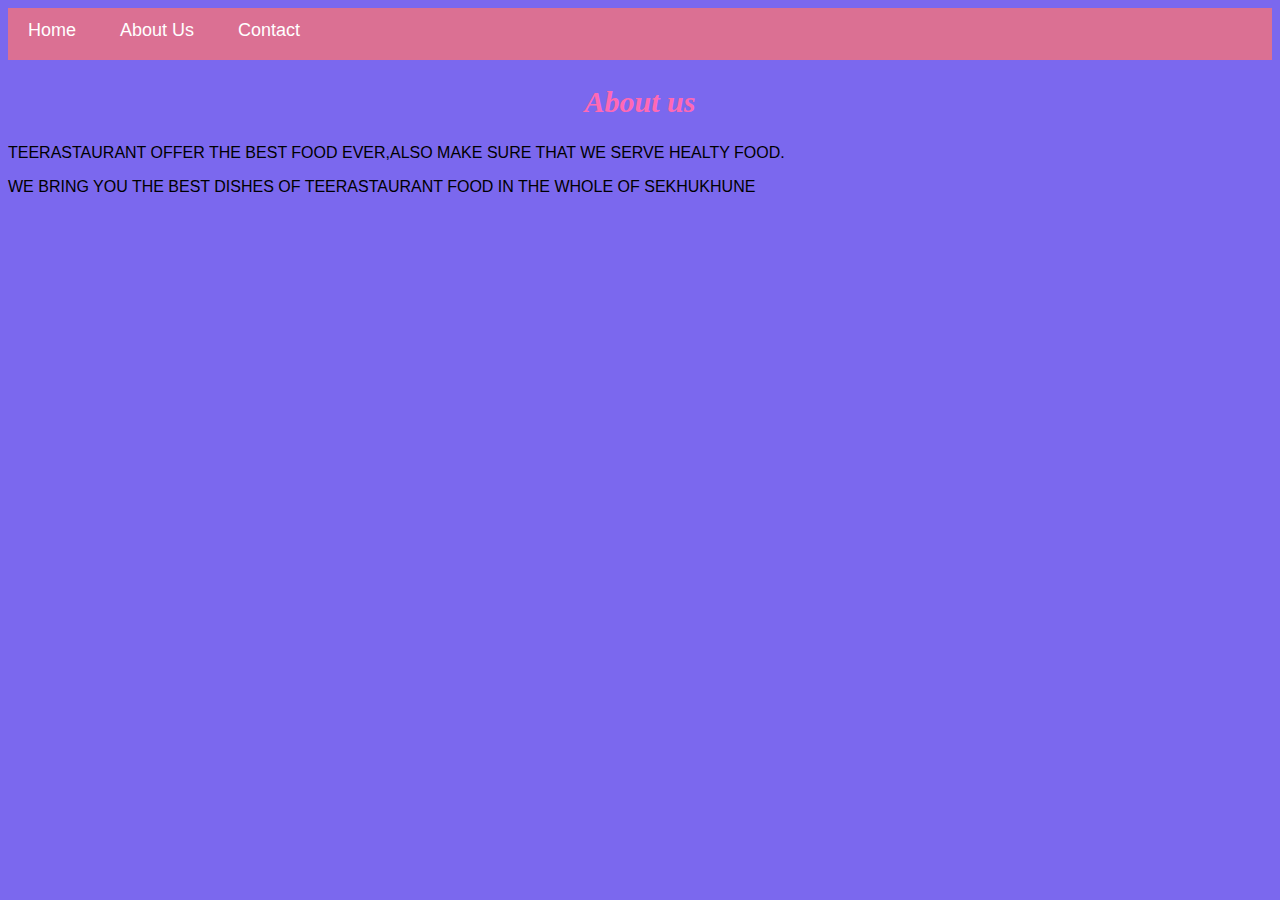
<file: about.html>
<!doctype html>
	<html>
	<head>
		<link rel="stylesheet" href="style.css">
    </head>
    <body style="background-color:mediumslateblue">
        <div id="menu">
        	<a href="index.html">Home</a>
            <a href="about.html">About Us</a>
            <a href="contact.html">Contact</a>
</div>
        <h2>About us</h2>
        <p>TEERASTAURANT OFFER THE BEST FOOD EVER,ALSO MAKE SURE THAT WE  SERVE HEALTY FOOD.</p>
        <p>WE BRING YOU THE BEST DISHES OF TEERASTAURANT FOOD IN THE WHOLE OF SEKHUKHUNE</p> 
    </body>
</html>
</file>
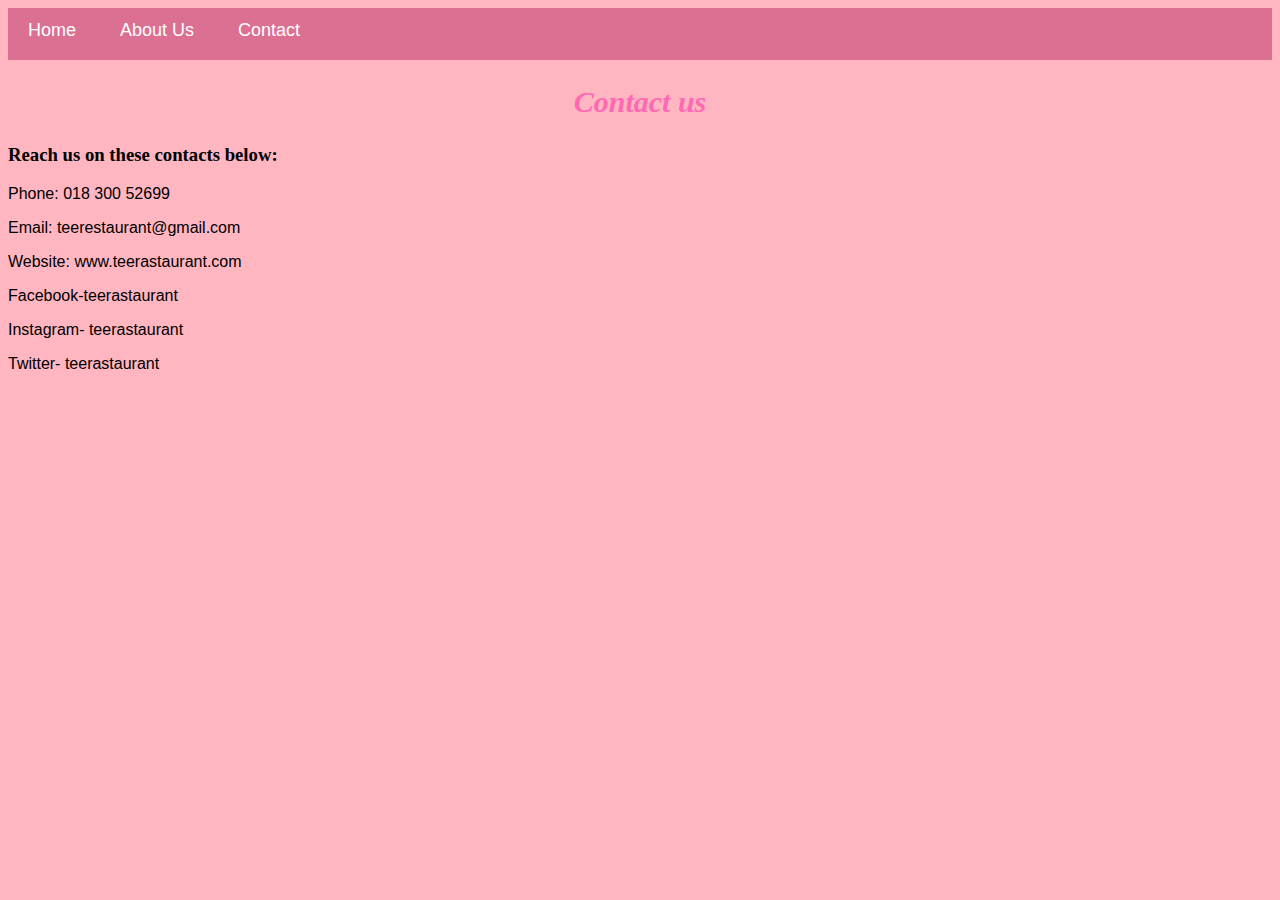
<file: contact.html>
<!doctype html>
	<html>
	<head>
		<link rel="stylesheet" href="style.css">
    </head>
    <body style="background-color:lightpink">
        <div id="menu">
        	<a href="index.html">Home</a>
            <a href="about.html">About Us</a>
            <a href="contact.html">Contact</a>
</div>
        <h2>Contact us</h2>
        <h3>Reach us on these contacts below:</h3>
        <p>Phone: 018 300 52699</p>
        <p>Email: teerestaurant@gmail.com</p>
        <p>Website: www.teerastaurant.com</p>
        <p>Facebook-teerastaurant</p>
        <p>Instagram- teerastaurant</p>
        <p>Twitter- teerastaurant</p>
    </body>
</html>
</file>
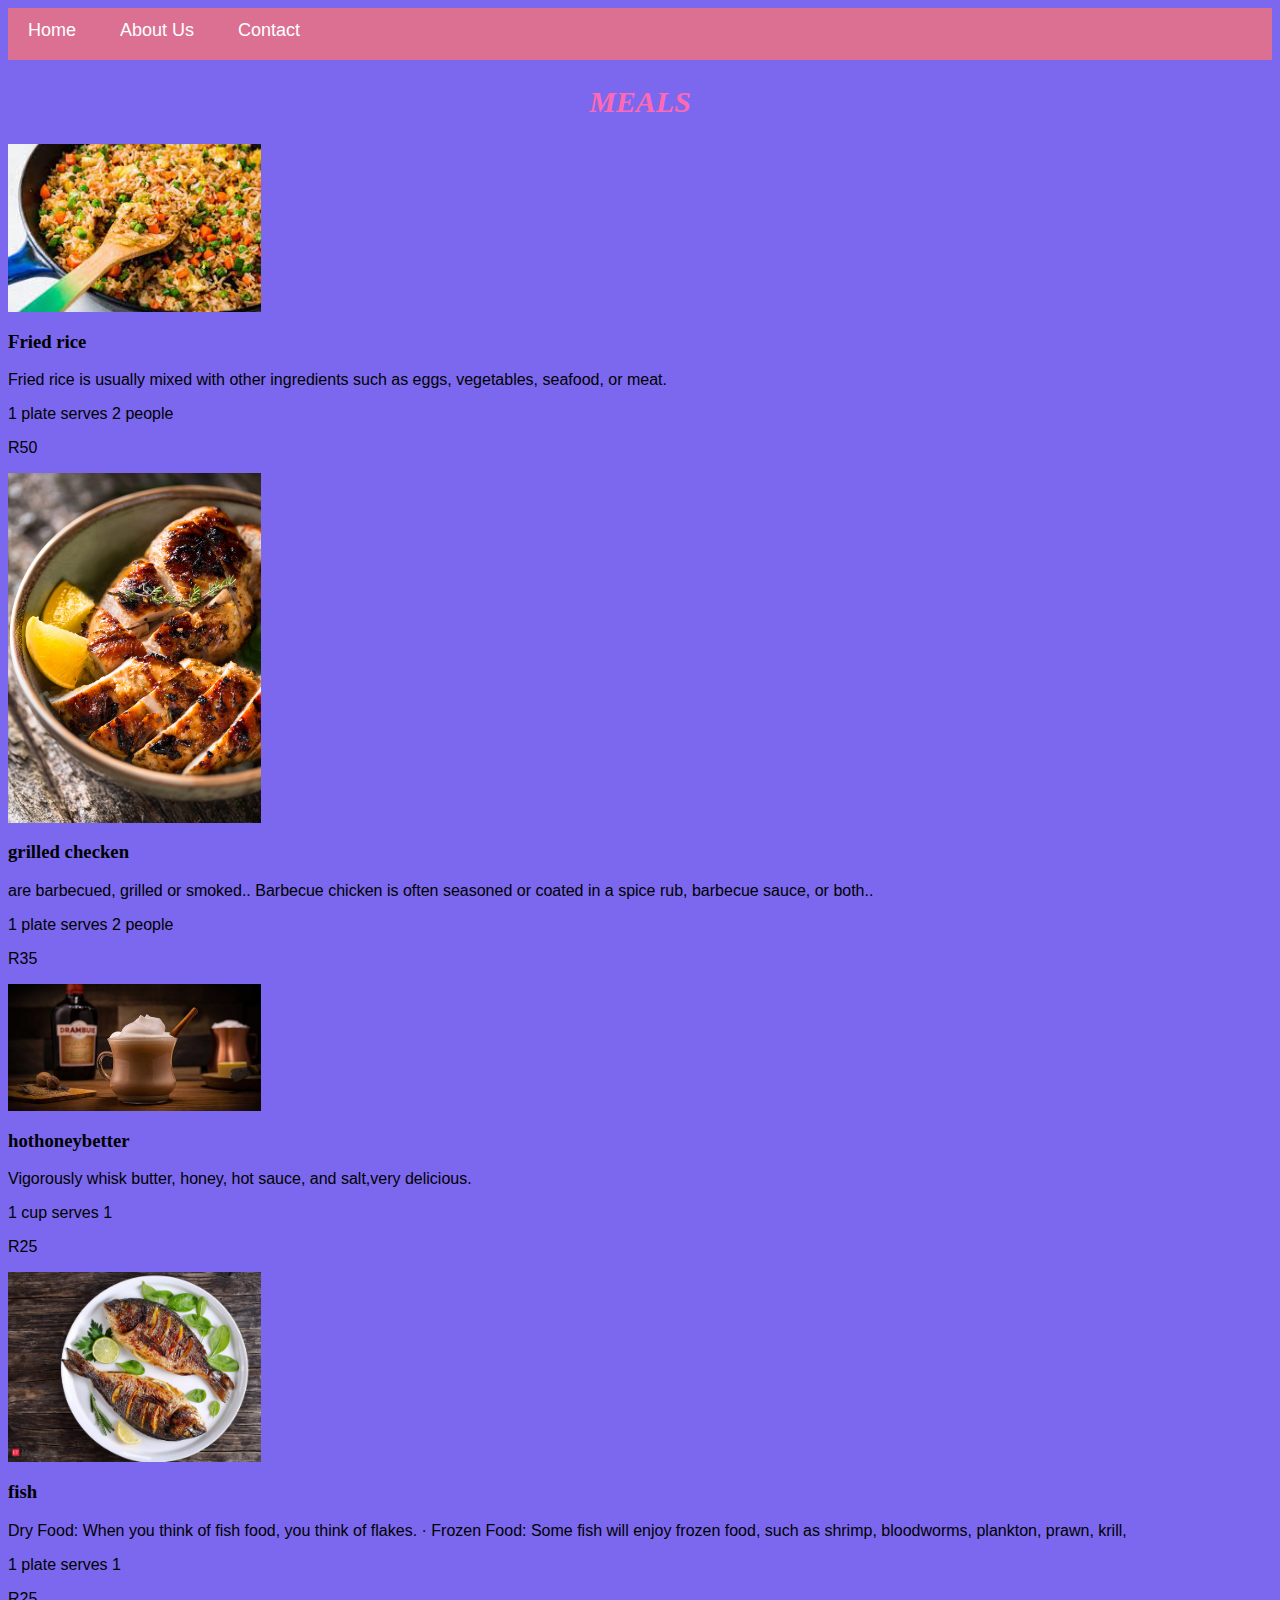
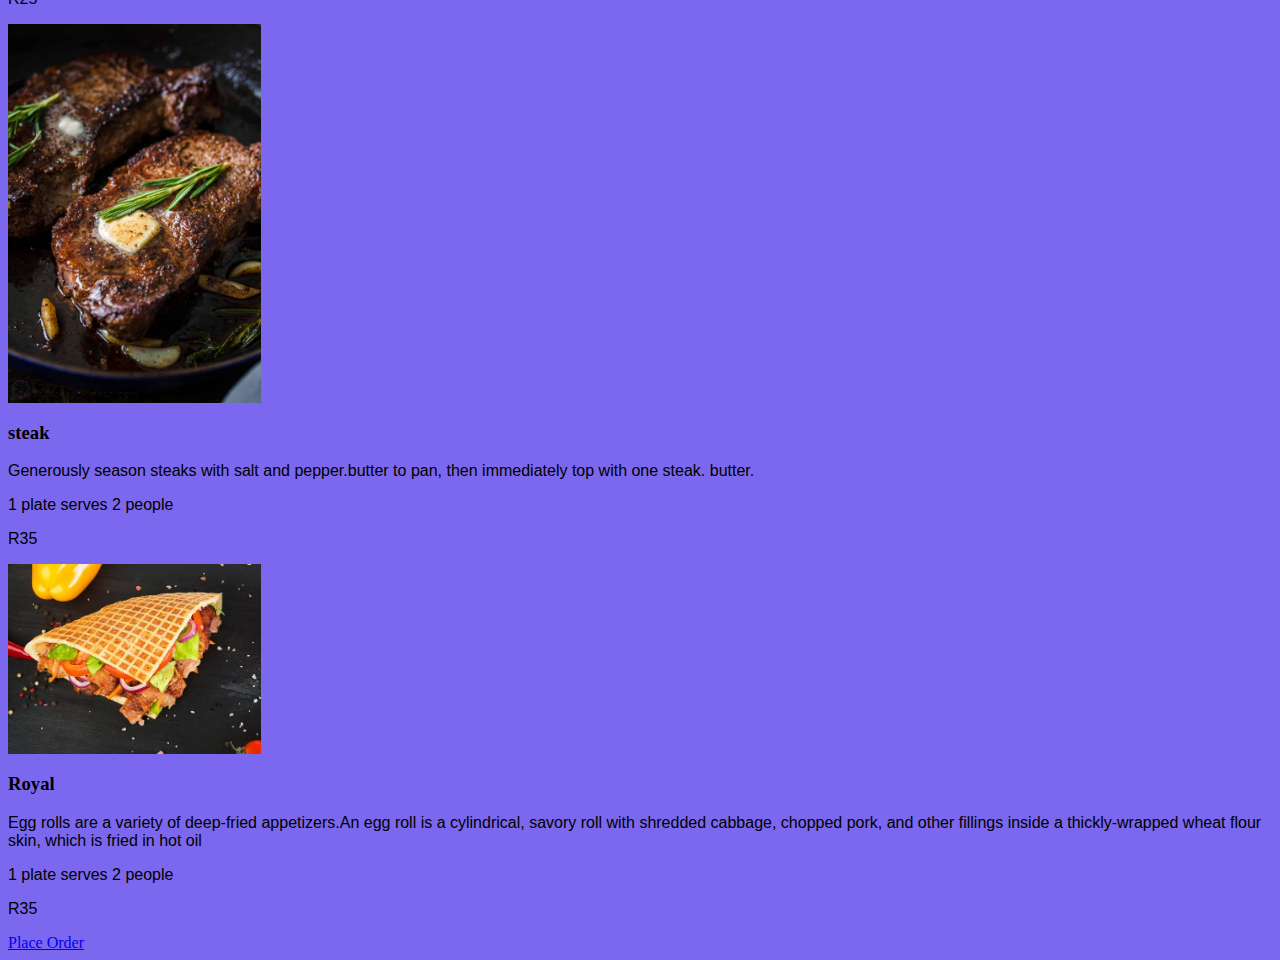
<file: Meals.html>
<html>
	<head>
		<link rel="stylesheet" href="style.css">
		</head>
        <body style="background-color:mediumslateblue">
        <div id="menu">
        	<a href="index.html">Home</a>
            <a href="about.html">About Us</a>
            <a href="contact.html">Contact</a>
</div>
        <h2>MEALS</h2>
        <div class="gallery">
            
               <img src="images/fried%20rice.jfif"/>
            <h3>Fried rice</h3>
        <p>Fried rice  is usually mixed with other ingredients such as eggs, vegetables, seafood, or meat. </p>
        <p>1 plate serves 2 people </p>
        <p>R50 </p>
            
            <img src="images/best-grilled-chicken-scaled.jpg"/>
            <h3>grilled checken</h3>
        <p> are barbecued, grilled or smoked.. Barbecue chicken is often seasoned or coated in a spice rub, barbecue sauce, or both..</p>
        <p>1 plate serves 2 people </p>
        <p>R35 </p>
        
            
            <img src="images/hothoneybutter.jpg"/>
            <h3>hothoneybetter</h3>
        <p>Vigorously whisk butter, honey, hot sauce, and salt,very delicious. </p>
        <p>1 cup serves 1</p>
        <p>R25</p>
            
            <img src="images/fish.jpg"/>
            <h3>fish</h3>
        <p>Dry Food: When you think of fish food, you think of flakes. · Frozen Food: Some fish will enjoy frozen food, such as shrimp, bloodworms, plankton, prawn, krill,  </p>
        <p>1 plate serves 1</p>
            <p>R25</p>    
            
            <img src="images/Pan-Seared-Steak-4.jpg"/>
            <h3>steak</h3>
        <p>Generously season steaks with salt and pepper.butter to pan, then immediately top with one steak. butter.</p>
        <p>1 plate serves 2 people </p>
        <p>R35 </p>   
            
            <img src="images/royal-king.jpg"/>
            <h3>Royal</h3>
        <p>Egg rolls are a variety of deep-fried appetizers.An egg roll is a cylindrical, savory roll with shredded cabbage, chopped pork, and other fillings inside a thickly-wrapped wheat flour skin, which is fried in hot oil</p>
        <p>1 plate serves 2 people </p>
        <p>R35 </p>
        
    </div>
            
          <a href="Order.html">Place Order</a>
</file>
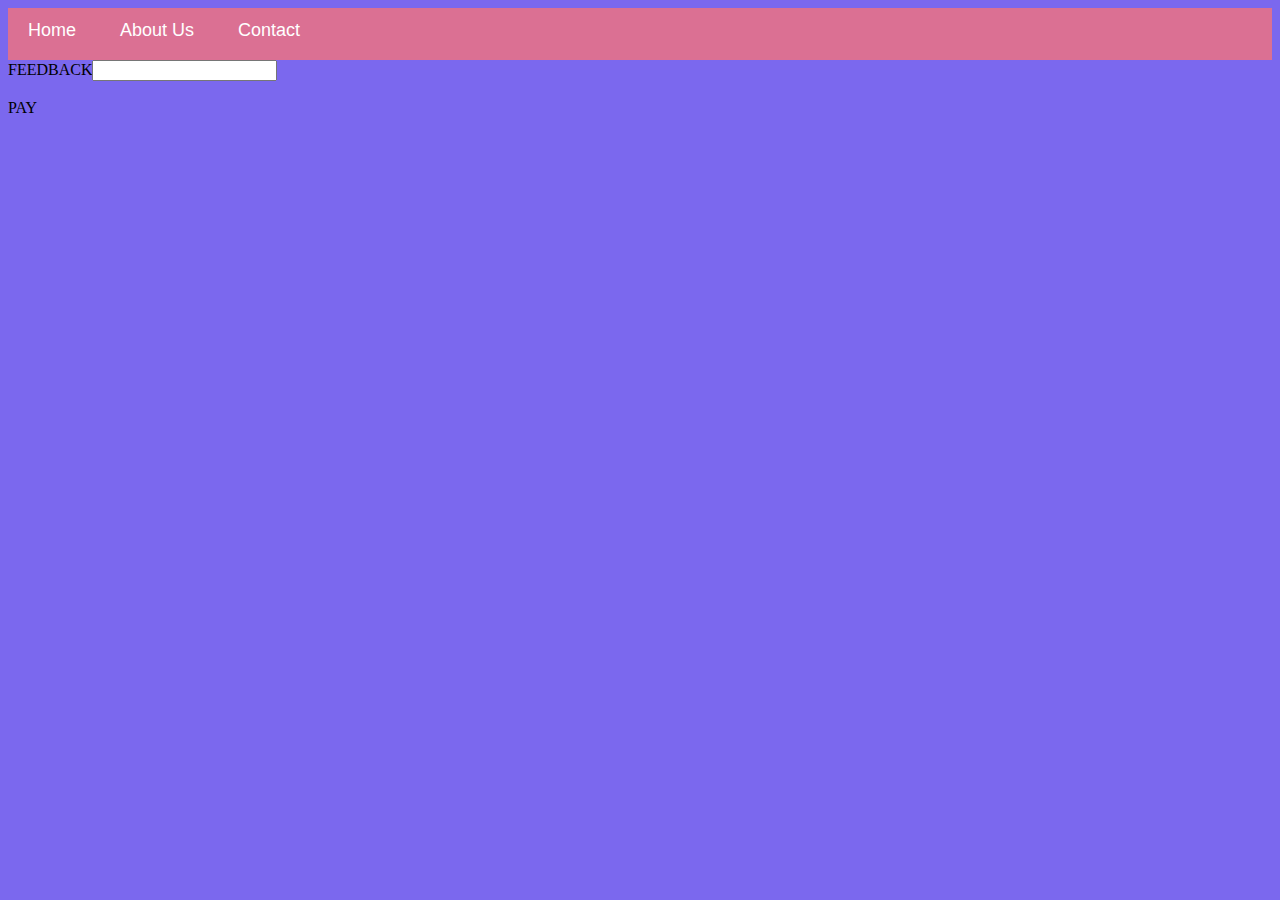
<file: Order.html>
<html>
	<head>
		<link rel="stylesheet" href="style.css">
    </head>
    <body style="background-color:mediumslateblue">
        <div id="menu">
        	<a href="index.html">Home</a>
            <a href="about.html">About Us</a>
            <a href="contact.html">Contact</a>
 </div>
         <tr>
            <div class="Checkout">
               <label>FEEDBACK</label><input type="Feedback" name="feedback">
               <br>
                <br>
               <label>PAY</label>
            </div>
</file>
<file: style.css>
.gallery img{
  width: 20%;
}

h2{
    font-family: Impact,fantasy;
    text-align: center;
    font-size: 30px;
    color: hotpink;
    font-style: oblique;
}

h4{
    font-family: Impact, fantasy;
    font-size: 20px;
    font-style: italic;
    color:palevioletred;
}

p{
    font-family: Helvetica, sans-serif;
}

#menu{
      width:100%;
      height:40px;
      background-color: palevioletred;
      padding-top: 12px;
}

#menu a{
      color:#ffffff;
      font-family: Helvetica, sans-serif;
      font-size: 18px;
      text-decoration:none;
      font-weight: 800px;
      
      padding-left: 20px;
      padding-right: 20px;
}

#menu a:hover{
       color: #5077bd;
}
</file>
